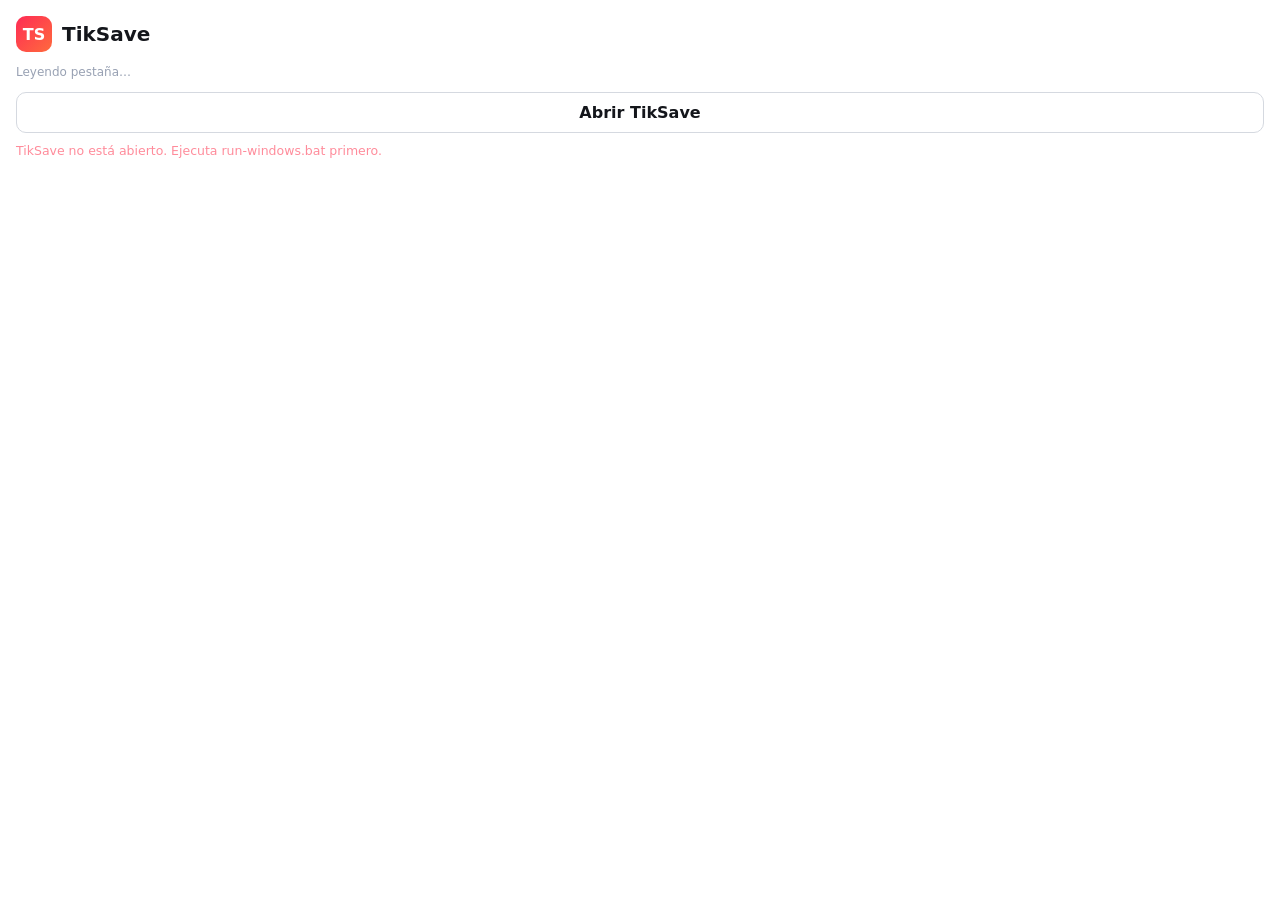
<file: extension/popup.html>
<!doctype html>
<html lang="es">
<head>
  <meta charset="utf-8">
  <meta name="viewport" content="width=device-width,initial-scale=1">
  <link rel="stylesheet" href="popup.css">
</head>
<body>
  <main>
    <header><div class="mark">TS</div><div><h1>TikSave</h1><div id="site" class="site"></div></div></header>
    <p id="url">Leyendo pestaña…</p>
    <section id="perm" class="notice hidden">
      <b>Activa el botón flotante</b> sobre los videos, la detección de streams y el uso de tu sesión (cookies) en todos los sitios.
      <button id="grant" class="primary">Activar en todos los sitios</button>
    </section>
    <label id="cookie-row" class="fmts hidden" title="Las cookies solo viajan a TikSave en tu computadora (127.0.0.1) y se borran al terminar"><input type="checkbox" id="cookie-on" checked> Usar mi sesión (cookies) para videos con login</label>
    <label id="float-row" class="fmts hidden"><input type="checkbox" id="float-on" checked> Mostrar botón flotante sobre los videos</label>
    <section id="found" class="hidden">
      <div class="fine"><b>Videos detectados en esta página</b></div>
      <div id="found-list" class="buttons"></div>
    </section>
    <section id="dl" class="buttons hidden">
      <button data-mode="video" class="primary">Descargar video MP4</button>
      <div class="two">
        <button data-mode="mp3">Audio MP3</button>
        <button data-mode="audio">Audio original</button>
      </div>
      <button data-kit="1" title="Transcripción + ficha Markdown + portada">Kit para IA (texto + ficha)</button>
    </section>
    <section class="buttons">
      <div id="cap" class="hidden">
        <button id="capture">Capturar esta página</button>
        <div class="fmts" aria-label="Formatos de captura">
          <label><input type="checkbox" id="f-md" checked>Markdown</label>
          <label><input type="checkbox" id="f-docx">Word</label>
          <label><input type="checkbox" id="f-pdf">PDF</label>
          <label><input type="checkbox" id="f-html">HTML</label>
          <label><input type="checkbox" id="f-media">Video y audio</label>
        </div>
        <div class="fine">Guarda lo que ves ahora en tu navegador, con tu sesión: sirve para ChatGPT, Gemini y páginas con login. Incluye fórmulas, código e imágenes.</div>
      </div>
      <button id="open" class="ghost">Abrir TikSave</button>
    </section>
    <div id="bar" class="track hidden"><div id="fill"></div></div>
    <div id="message" role="status"></div>
  </main>
  <script src="popup.js"></script>
</body>
</html>
</file>
<file: extension/popup.css>
:root{font-family:ui-sans-serif,system-ui,"Segoe UI",sans-serif;color-scheme:dark light}
body{margin:0;background:#111216;color:#fff;min-width:320px}
@media (prefers-color-scheme:light){body{background:#fff;color:#14161b}#message{color:#5d6676}#message.error{color:#c62840}#message.ok{color:#128a57}button{background:#eef0f4!important;color:#14161b!important;border-color:#d5d9e0!important}button.primary{background:#e5173f!important;color:#fff!important}}
main{padding:16px}header{display:flex;gap:10px;align-items:center}
.mark{width:36px;height:36px;border-radius:10px;display:grid;place-items:center;background:linear-gradient(135deg,#fe2c55,#ff6a3d);color:#fff;font-weight:900}
h1{margin:0;font-size:20px}.site{font-size:12px;color:#98a1b3}
p{color:#98a1b3;font-size:12px;line-height:1.35;overflow-wrap:anywhere;max-height:34px;overflow:hidden;margin:12px 0 0}
.buttons{display:grid;gap:8px;margin-top:12px}.two{display:grid;grid-template-columns:1fr 1fr;gap:8px}
button{border:1px solid #3e424b;border-radius:10px;padding:10px 12px;background:#272a31;color:#fff;font-weight:650;cursor:pointer;font:inherit;font-weight:650}
button.primary{background:#fe2c55;border-color:#fe2c55}button.ghost{background:transparent!important}button:disabled{opacity:.45;cursor:not-allowed}
.hidden{display:none!important}.track{height:6px;border-radius:9px;background:#272a31;margin-top:12px;overflow:hidden}#fill{height:100%;width:0;background:linear-gradient(90deg,#25f4ee,#fe2c55);transition:width .3s}
#message{min-height:18px;margin-top:10px;font-size:12.5px;color:#98a1b3;overflow-wrap:anywhere}#message.error{color:#ff8c9b}#message.ok{color:#3ddc97}

#cap{display:grid;gap:8px}.fmts{display:flex;flex-wrap:wrap;gap:6px 14px;font-size:12.5px}.fmts label{display:flex;gap:5px;align-items:center;cursor:pointer}
.fine{font-size:11.5px;color:#98a1b3;line-height:1.35}

.notice{margin-top:12px;padding:10px 12px;border:1px solid #6b5a26;border-radius:10px;background:rgba(245,184,75,.1);font-size:12.5px;line-height:1.4;display:grid;gap:8px}
#float-row,#cookie-row{margin-top:12px;cursor:pointer;display:flex;gap:8px;align-items:center;font-size:12.5px}
.found-item{display:grid;grid-template-columns:1fr auto auto;gap:6px;align-items:center;font-size:12px}
.found-item span{overflow:hidden;text-overflow:ellipsis;white-space:nowrap;color:#98a1b3}
.found-item button{padding:6px 10px;font-size:12px}
</file>
